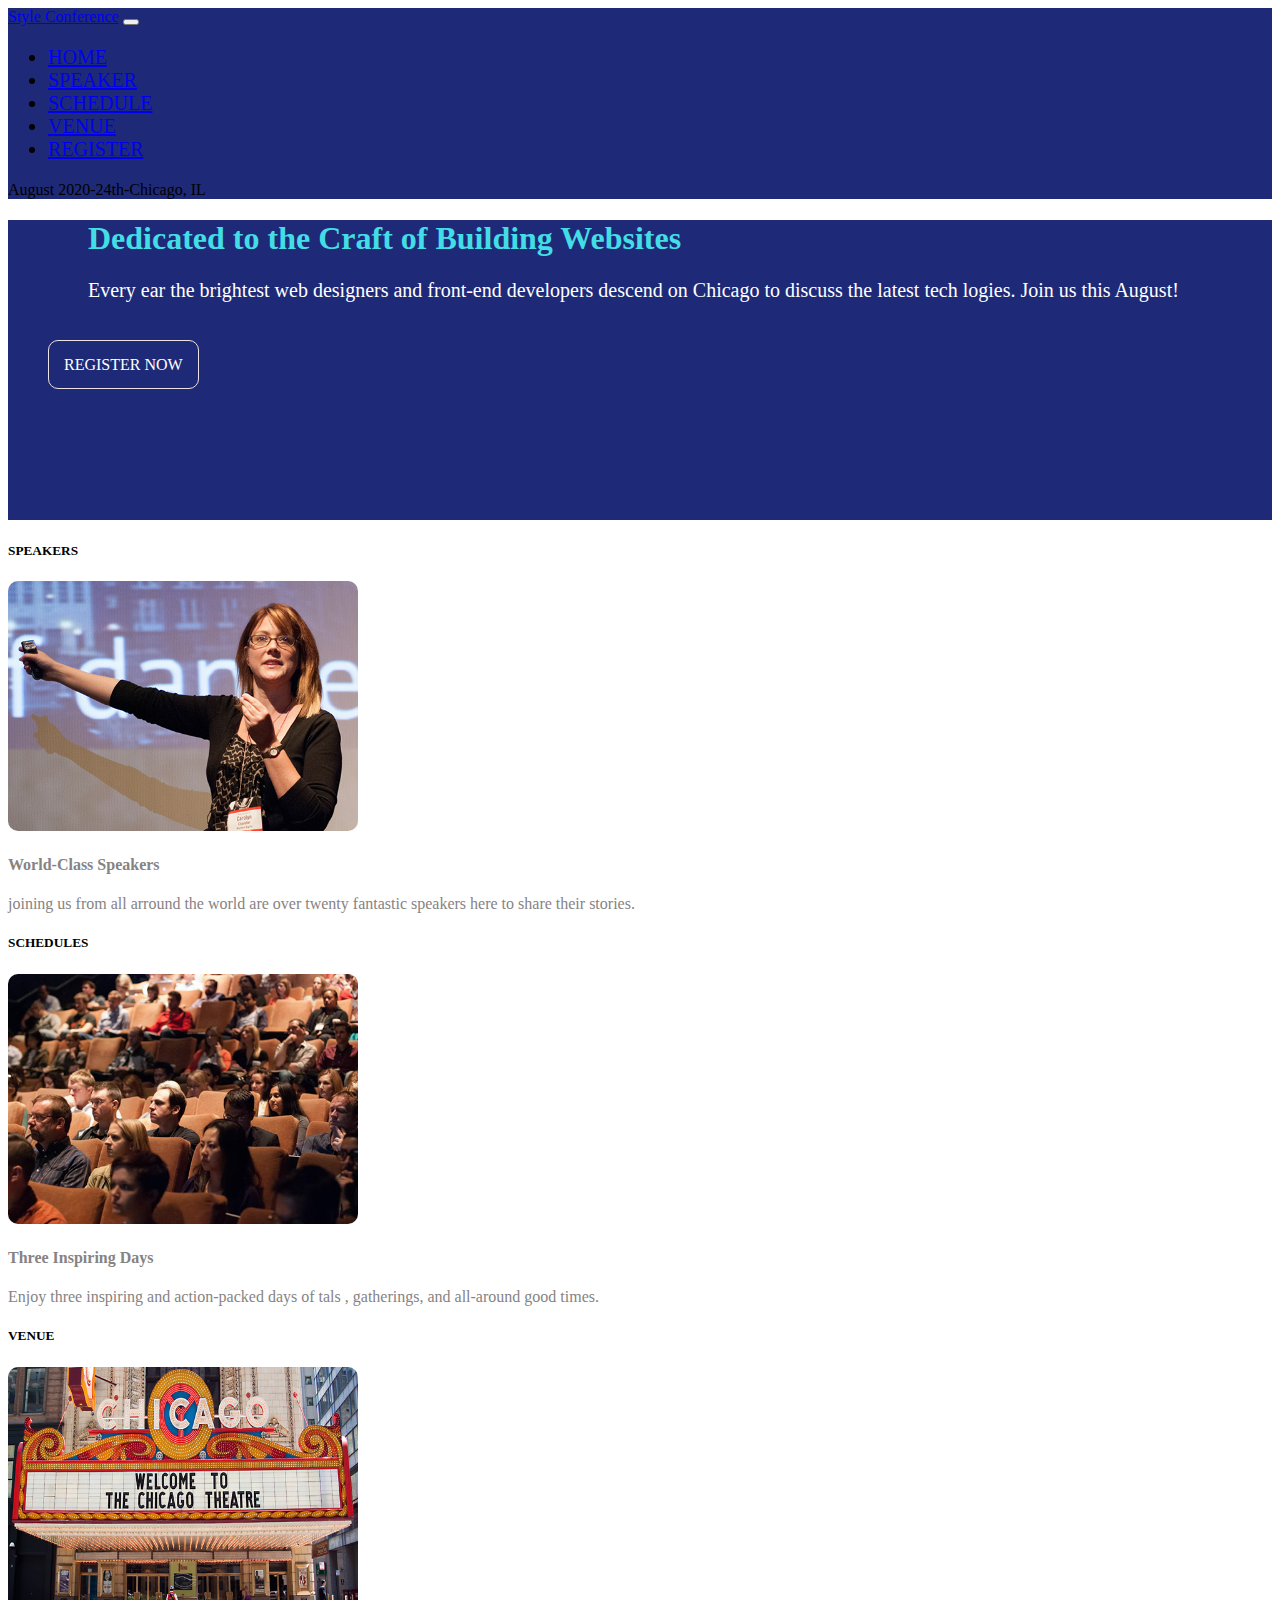
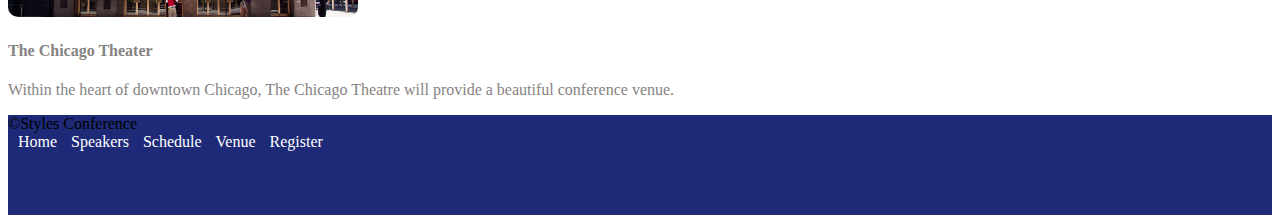
<file: index.html>
<!doctype html>
<html lang="en">
  <head>
    <!-- Required meta tags -->
    <meta charset="utf-8">
    <meta name="viewport" content="width=device-width, initial-scale=1">

    <!-- Bootstrap CSS -->
    <link href="https://cdn.jsdelivr.net/npm/bootstrap@5.1.0/dist/css/bootstrap.min.css" rel="stylesheet" integrity="sha384-KyZXEAg3QhqLMpG8r+8fhAXLRk2vvoC2f3B09zVXn8CA5QIVfZOJ3BCsw2P0p/We" crossorigin="anonymous">
    <link rel="stylesheet" href="./style.css">
    
    <title>Style Conference</title>
  </head>
  <body>
    <div class="menu-bar  ">
      <div class="container">
          <div  class="row">
              <div class="col-12">
                  <nav class="navbar navbar-expand-lg navbar-dark  ">
                      <div class="container-fluid">
                        <a class="navbar-brand" href="#">Style Conference</a>
                        <button class="navbar-toggler" type="button" data-bs-toggle="collapse" data-bs-target="#navbarText" aria-controls="navbarText" aria-expanded="false" aria-label="Toggle navigation">
                          <span class="navbar-toggler-icon"></span>
                        </button>
                        <div class="collapse navbar-collapse" id="navbarText">
                          <ul class="navbar-nav  ms-auto">
                            <li class="nav-item">
                              <a class="nav-link " aria-current="page" href="./index.html">Home</a>
                            </li>
                            <li class="nav-item">
                              <a class="nav-link" href="./speaker1.html">Speaker</a>
                            </li>
                            <li class="nav-item">
                              <a class="nav-link" href="./schedule.html">Schedule</a>
                            </li>
                            <li class="nav-item">
                              <a class="nav-link" href="./venue.html">Venue</a>
                            </li>
                            <li class="nav-item">
                              <a class="nav-link" href="./register.html">Register</a>
                            </li>
                          </ul>
                          <span class="navbar-text text-primary">
                              August 2020-24th-Chicago, IL
                          </span>
                        </div>
                      </div>
                    </nav>
              </div>
          </div>
      </div>
  </div>
  <div class="register ">
    <div class="container">
      <div class="row py-5">
        <div class="col-12">
          <figure class="text-center">
            <blockquote class="blockquote">
              <h1>Dedicated to the Craft of Building Websites</h1>
              <p>Every ear the brightest web designers and front-end developers descend on
                Chicago to discuss the latest tech logies. Join us this August!
              </p><br>
            </blockquote>
            <a href="./register.html">REGISTER NOW</a>
          </figure>
        </div>
      </div>
    </div>
  </div>

<div class="main">
  <div class="container my-5">
    <div class="row">
      <div class="col-sm-12 col-md-4">
      <h5>SPEAKERS</h5>
      <img src="/images/speakers.jpg" alt="">
      <h4 class="py-4">World-Class Speakers</h4>
      <p>joining us from all arround the world are over twenty fantastic speakers here to share their stories.</p>
      </div>
      <div class="col-sm-12 col-md-4">
        <h5>SCHEDULES</h5>
      <img src="/images/schedule.jpg" alt="">
      <h4 class="py-4">Three Inspiring Days</h4>
     <p> Enjoy three inspiring and action-packed days of tals , gatherings, and all-around good times.</p>
      </div>
      <div class="col-sm-12 col-md-4">
        <h5>VENUE</h5>
      <img src="/images/venue.jpg" alt="">
      <h4 class="py-4">The Chicago Theater</h4>
   <p>Within the heart of downtown Chicago, The Chicago Theatre will provide a beautiful conference venue.</p>
      </div>
    </div>
  </div>
</div>
<!-- menu -->
<div class="footer ">
  <div class="container">
    <div class="row ">
      <div class="col-12 d-flex justify-content-between py-4 text-primary">
  <div>&copy;Styles Conference</div>
  <div ><a href="index.html">Home</a>
  <a href="speaker1.html">Speakers</a>
  <a href="./schedule.html">Schedule</a>
  <a href="./venue.html">Venue</a>
  <a href="./register.html">Register</a>
</div>
      </div>
    </div>
  </div>
</div>

    
    <script src="https://cdn.jsdelivr.net/npm/bootstrap@5.1.0/dist/js/bootstrap.bundle.min.js" integrity="sha384-U1DAWAznBHeqEIlVSCgzq+c9gqGAJn5c/t99JyeKa9xxaYpSvHU5awsuZVVFIhvj" crossorigin="anonymous"></script>

    
    <script src="https://cdn.jsdelivr.net/npm/@popperjs/core@2.9.3/dist/umd/popper.min.js" integrity="sha384-eMNCOe7tC1doHpGoWe/6oMVemdAVTMs2xqW4mwXrXsW0L84Iytr2wi5v2QjrP/xp" crossorigin="anonymous"></script>
    <script src="https://cdn.jsdelivr.net/npm/bootstrap@5.1.0/dist/js/bootstrap.min.js" integrity="sha384-cn7l7gDp0eyniUwwAZgrzD06kc/tftFf19TOAs2zVinnD/C7E91j9yyk5//jjpt/" crossorigin="anonymous"></script>
    
  </body>
</html>
</file>
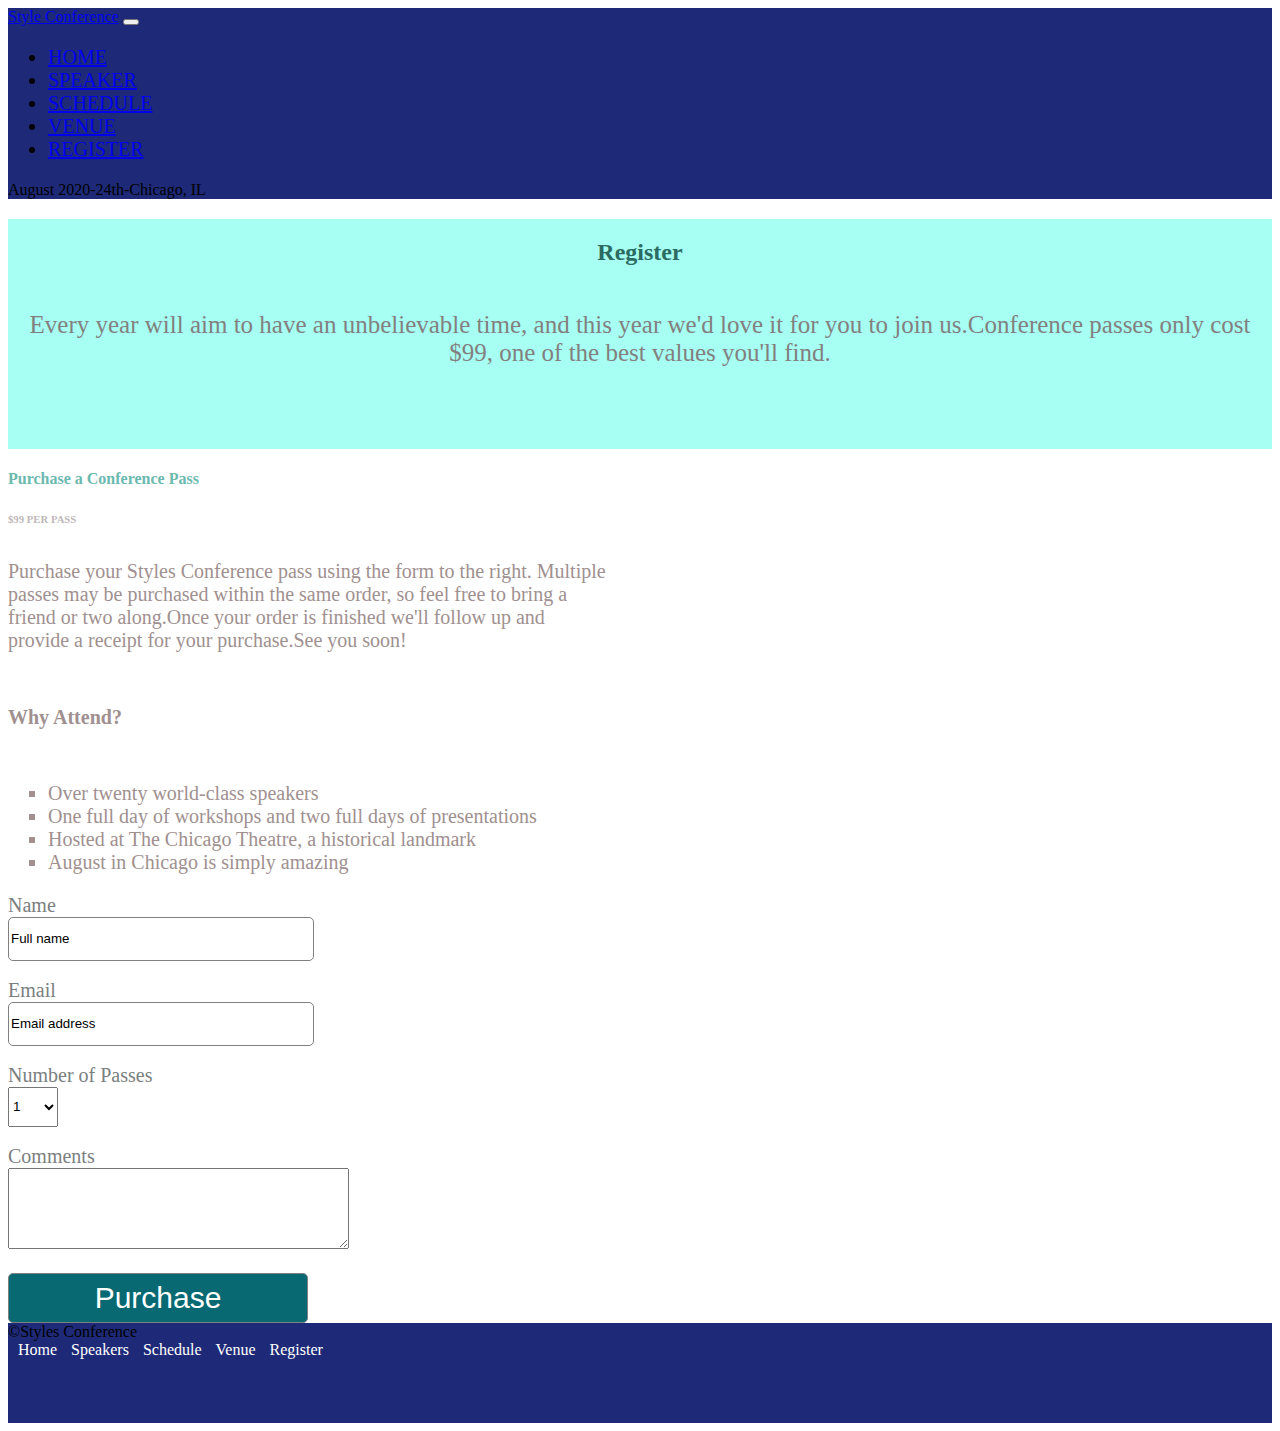
<file: register.html>
<!doctype html>
<html lang="en">
  <head>
    <!-- Required meta tags -->
    <meta charset="utf-8">
    <meta name="viewport" content="width=device-width, initial-scale=1">

    <!-- Bootstrap CSS -->
    <link href="https://cdn.jsdelivr.net/npm/bootstrap@5.1.1/dist/css/bootstrap.min.css" rel="stylesheet" integrity="sha384-F3w7mX95PdgyTmZZMECAngseQB83DfGTowi0iMjiWaeVhAn4FJkqJByhZMI3AhiU" crossorigin="anonymous">
     <link rel="stylesheet" href="./register.css">
    <title>Register</title>
  </head>
  <body>
    <div class="menu-bar  ">
        <div class="container">
            <div  class="row">
                <div class="col-12">
                    <nav class="navbar navbar-expand-lg navbar-dark  ">
                        <div class="container-fluid">
                          <a class="navbar-brand" href="#">Style Conference</a>
                          <button class="navbar-toggler" type="button" data-bs-toggle="collapse" data-bs-target="#navbarText" aria-controls="navbarText" aria-expanded="false" aria-label="Toggle navigation">
                            <span class="navbar-toggler-icon"></span>
                          </button>
                          <div class="collapse navbar-collapse" id="navbarText">
                            <ul class="navbar-nav  ms-auto">
                              <li class="nav-item">
                                <a class="nav-link " aria-current="page" href="./index.html">Home</a>
                              </li>
                              <li class="nav-item">
                                <a class="nav-link" href="./speaker1.html">Speaker</a>
                              </li>
                              <li class="nav-item">
                                <a class="nav-link" href="./schedule.html">Schedule</a>
                              </li>
                              <li class="nav-item">
                                <a class="nav-link" href="./venue.html">Venue</a>
                              </li>
                              <li class="nav-item">
                                <a class="nav-link" href="./register.html">Register</a>
                              </li>
                            </ul>
                            <span class="navbar-text text-primary">
                                August 2020-24th-Chicago, IL
                            </span>
                          </div>
                        </div>
                      </nav>
                </div>
            </div>
        </div>
    </div>
    <!-- style-conference -->
    <div class="register">
        <div class="container">
    <div class="row">
        <div class="col-12">
         <h2 class="register-text">Register</h2>
         <p class="sp-pra">Every year will aim to have an unbelievable time, and this year we'd love it for you to join us.Conference passes only cost $99, one of the best values you'll find.</p>
        </div>
    </div>
</div>
</div>
    <!-- speaker-text -->
    <div class="register-form py-5">
        <div class="container">
            <div class="row">
                <div class=" col-sm-12 col-md-7 purchase">
                <h4>Purchase a Conference Pass</h4> 
                <h6>$99 PER PASS</h6>  
                <P>Purchase your Styles Conference pass using the form to the right. Multiple passes may be purchased within the same order, so feel free to bring a friend or two 
                  along.Once your order is finished we'll follow up and provide a receipt for your purchase.See you soon!   
                </P> 
                <h5>Why Attend?</h5>
                <ul>
                    <li>Over twenty world-class speakers</li>
                    <li>One full day of workshops and two full days of presentations</li>
                    <li>Hosted at The Chicago Theatre, a historical landmark</li>
                    <li>August in Chicago is simply amazing</li>
                </ul>
                </div>
                <div class="col-sm-12 col-md-5">
                  <form action="">
                      <label for="name">Name</label><br>
                      <input type="text" id="name" value="Full name" required><br><br>
                      <label for="email">Email</label><br>
                      <input type="email" id="email" value="Email address" required><br><br>
                      <label for="">Number of Passes</label><br>
                      <select >
                      <option value="1">1</option>
                      <option value="2">2</option>
                      <option value="3">3</option>
                      <option value="4">4</option>
                      <option value="5">5</option>
                    </select><br><br>
                      <label for="comment">Comments</label><br>
                      <textarea name="" id="comment" cols="40" rows="5"></textarea>

                  </form>  
                  <button class="purchase-text">Purchase</button>
                  
                </div>
            </div>
        </div>
    </div>
    <div class="footer ">
        <div class="container">
          <div class="row ">
            <div class="col-12 d-flex justify-content-between py-4 text-primary">
        <div>&copy;Styles Conference</div>
        <div ><a href="./index.html">Home</a>
        <a href="./speaker1.html">Speakers</a>
        <a href="./schedule.html">Schedule</a>
        <a href="./venue.html">Venue</a>
        <a href="./register.html">Register</a>
      </div>
            </div>
          </div>
        </div>
      </div>

    <!-- Optional JavaScript; choose one of the two! -->

    <!-- Option 1: Bootstrap Bundle with Popper -->
    <script src="https://cdn.jsdelivr.net/npm/bootstrap@5.1.1/dist/js/bootstrap.bundle.min.js" integrity="sha384-/bQdsTh/da6pkI1MST/rWKFNjaCP5gBSY4sEBT38Q/9RBh9AH40zEOg7Hlq2THRZ" crossorigin="anonymous"></script>

    <!-- Option 2: Separate Popper and Bootstrap JS -->
    <!--
    <script src="https://cdn.jsdelivr.net/npm/@popperjs/core@2.9.3/dist/umd/popper.min.js" integrity="sha384-W8fXfP3gkOKtndU4JGtKDvXbO53Wy8SZCQHczT5FMiiqmQfUpWbYdTil/SxwZgAN" crossorigin="anonymous"></script>
    <script src="https://cdn.jsdelivr.net/npm/bootstrap@5.1.1/dist/js/bootstrap.min.js" integrity="sha384-skAcpIdS7UcVUC05LJ9Dxay8AXcDYfBJqt1CJ85S/CFujBsIzCIv+l9liuYLaMQ/" crossorigin="anonymous"></script>
    -->
  </body>
</html>
</file>
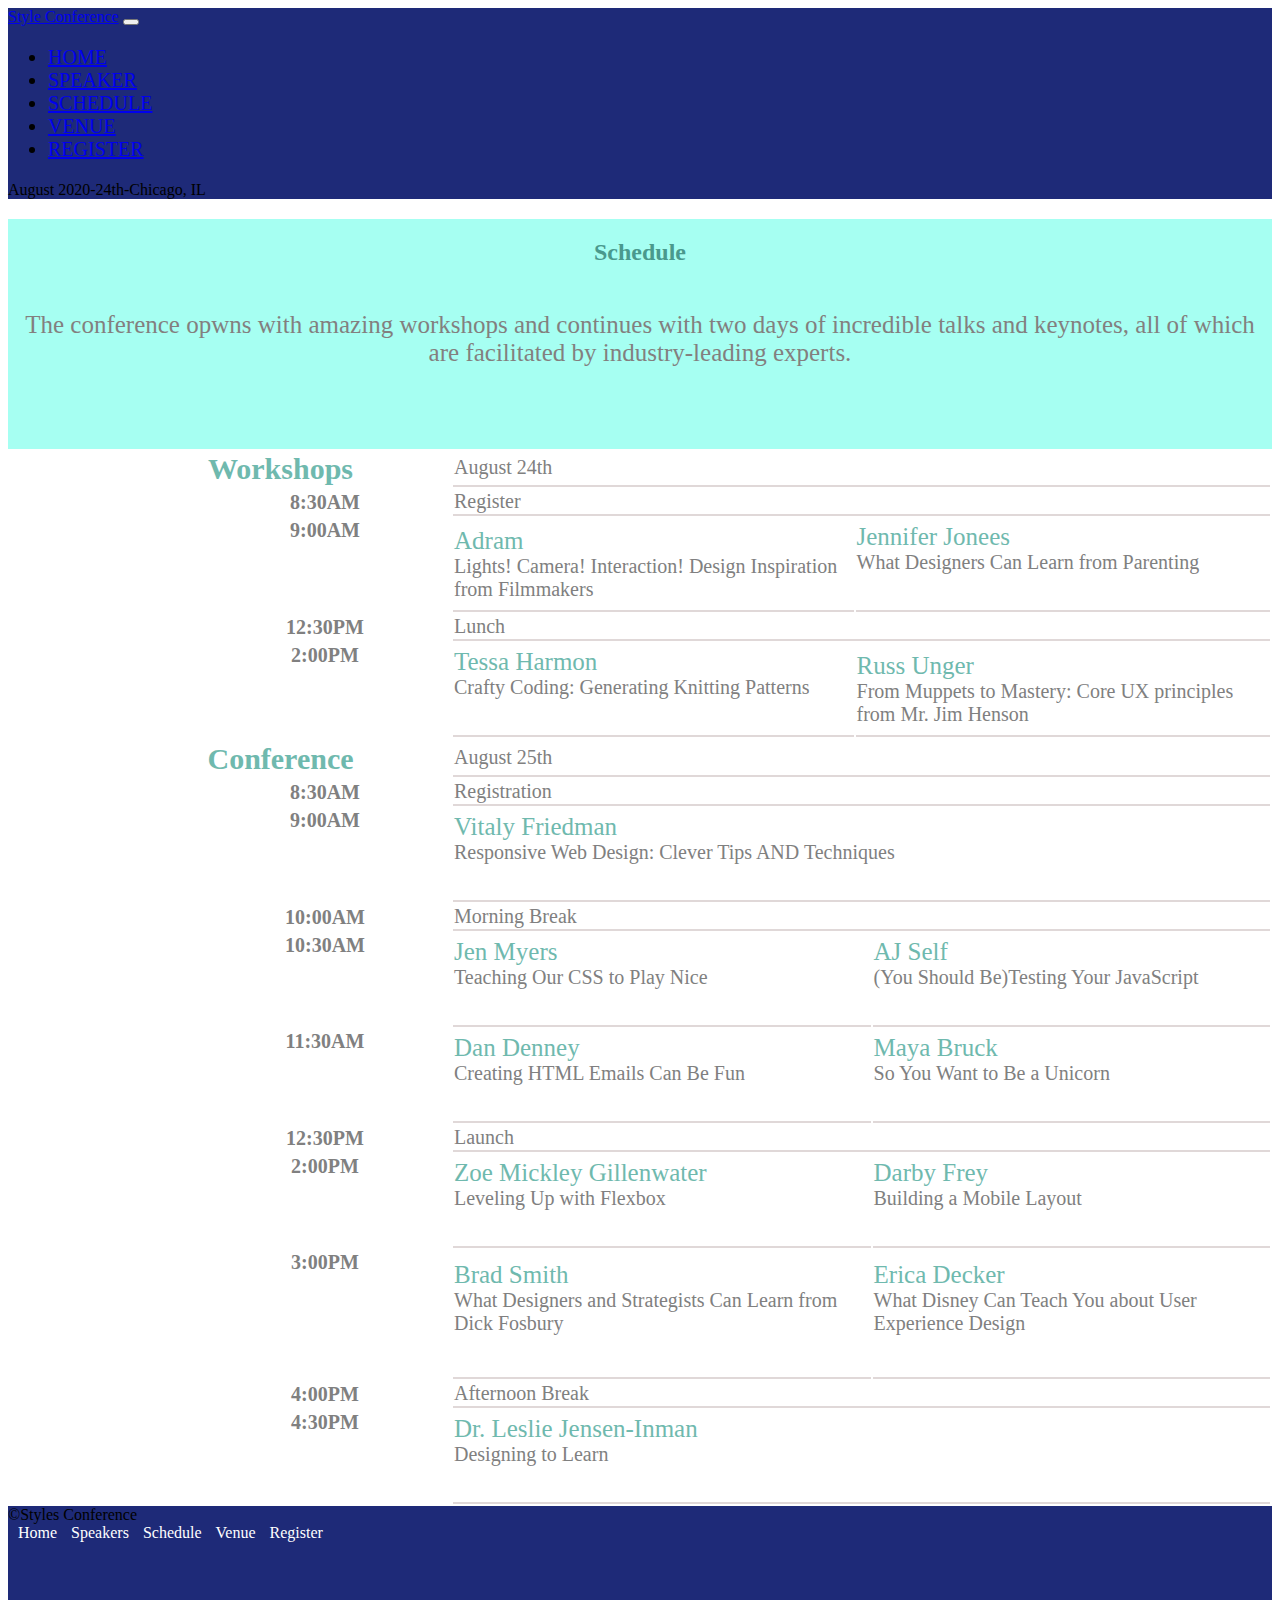
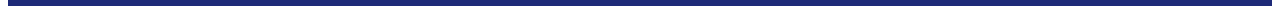
<file: schedule.html>
<!doctype html>
<html lang="en">
  <head>
    <!-- Required meta tags -->
    <meta charset="utf-8">
    <meta name="viewport" content="width=device-width, initial-scale=1">

    <!-- Bootstrap CSS -->
    <link href="https://cdn.jsdelivr.net/npm/bootstrap@5.1.0/dist/css/bootstrap.min.css" rel="stylesheet" integrity="sha384-KyZXEAg3QhqLMpG8r+8fhAXLRk2vvoC2f3B09zVXn8CA5QIVfZOJ3BCsw2P0p/We" crossorigin="anonymous">
    <link rel="stylesheet" href="./schedule.css">
    <title>Schedule</title>
  </head>
  <body>
    <div class="menu-bar  ">
        <div class="container">
            <div id="style-conference" class="row">
                <div class="col-12">
                    <nav class="navbar navbar-expand-lg navbar-dark  ">
                        <div class="container-fluid">
                          <a class="navbar-brand" href="#">Style Conference</a>
                          <button class="navbar-toggler" type="button" data-bs-toggle="collapse" data-bs-target="#navbarText" aria-controls="navbarText" aria-expanded="false" aria-label="Toggle navigation">
                            <span class="navbar-toggler-icon"></span>
                          </button>
                          <div class="collapse navbar-collapse" id="navbarText">
                            <ul class="navbar-nav  ms-auto">
                              <li class="nav-item">
                                <a class="nav-link " aria-current="page" href="./index.html">Home</a>
                              </li>
                              <li class="nav-item">
                                <a class="nav-link" href="./speaker1.html">Speaker</a>
                              </li>
                              <li class="nav-item">
                                <a class="nav-link" href="./schedule.html">Schedule</a>
                              </li>
                              <li class="nav-item">
                                <a class="nav-link" href="./venue.html">Venue</a>
                              </li>
                              <li class="nav-item">
                                <a class="nav-link" href="./register.html">Register</a>
                              </li>
                            </ul>
                            <span class="navbar-text text-primary">
                                August 2020-24th-Chicago, IL
                            </span>
                          </div>
                        </div>
                      </nav>
                </div>
            </div>
        </div>
    </div>
            <!-- style-conference -->
            <div class="schedule">
                <div class="container">
            <div class="row">
                <div class="col-12">
                 <h2 class="schedule-text">Schedule</h2>
                 <p class="sp-pra">The conference opwns with amazing workshops and continues with two days of incredible talks and keynotes, all of which are facilitated by industry-leading experts. </p>
                </div>
            </div>
        </div>
    </div>
    <!-- speaker -->
    <div class="workshop py-5">
        <div class="container">
            <div class="row">
                <div class="col-12 table-width ">
                    <table class="table table-borderless">
                        <thead>
                            <tr>
                                <th>Workshops</th>
                                <td class="schedule-offset " colspan="2">August 24th  </td>
                            </tr>
                            <tr>
                                <th id="am">8:30AM</th>
                                <td class="schedule-offset " colspan="2">Register  </td>
                            </tr>
                            <tr>
                                <th id="am1">9:00AM</th>
                                <td><span>Adram</span><br>Lights! Camera! Interaction! Design Inspiration from Filmmakers</td>
                                    <td ><div class="jennifer"><span>Jennifer Jonees</span> <br>What Designers Can Learn from Parenting</div></td>  
                                 </tr>
                                 <tr class="work-row">
                                    <th id="am">12:30PM</th>
                                    <td class="schedule-offset " colspan="2">Lunch </td>
                                </tr>
                                <tr>
                                    <th id="am1">2:00PM</th>
                                    <td><div><span>Tessa Harmon</span><br>Crafty Coding: Generating Knitting Patterns</div></td>
                                        <td><span>Russ Unger</span> <br>From Muppets to Mastery: Core UX principles from Mr. Jim Henson</td>  
                                     </tr>
                        </thead>
                    </table>
                    <table class="table table-borderless py-5">
                        <thead>
                            <tr>
                                <th>Conference</th>
                                <td class="schedule-offset " colspan="2">August 25th  </td>
                            </tr>
                            <tr>
                                <th id="am">8:30AM</th>
                                <td class="schedule-offset " colspan="2">Registration  </td>
                            </tr>
                            <tr>
                                <th id="am1">9:00AM</th>
                                <td colspan="2"><div><span>Vitaly Friedman</span><br>Responsive Web Design: Clever Tips AND Techniques</div></td>
                                    
                                 </tr>
                                 <tr class="work-row">
                                    <th id="am">10:00AM</th>
                                    <td class="schedule-offset " colspan="2">Morning Break </td>
                                </tr>
                                <tr>
                                    <th id="am1">10:30AM</th>
                                    <td><div ><span>Jen Myers</span><br>Teaching Our CSS to Play Nice</div></td>
                                        <td ><div class="shay"><span>AJ Self</span> <br>(You Should Be)Testing Your JavaScript</div></td>  
                                     </tr>
                                     <tr>
                                        <th id="am1">11:30AM</th>
                                        <td><div><span>Dan Denney</span><br>Creating HTML Emails Can Be Fun</div></td>
                                            <td><div><span>Maya Bruck</span> <br>So You Want to Be a Unicorn</div></td>  
                                         </tr>  
                                         <tr>
                                            <th id="am">12:30PM</th>
                                            <td class="schedule-offset " colspan="2">Launch  </td>
                                        </tr> 
                                        <tr>
                                            <th id="am1">2:00PM</th>
                                            <td><div><span>Zoe Mickley Gillenwater</span><br>Leveling Up with Flexbox</div></td>
                                                <td><div><span>Darby Frey</span> <br>Building a Mobile Layout</div></td>  
                                             </tr> 
                                             <tr>
                                                <th id="am1"><div class="pm">3:00PM</div></th>
                                                <td><div><span>Brad Smith</span><br>What Designers and Strategists Can Learn from Dick Fosbury</div></td>
                                                    <td><div><span>Erica Decker</span> <br>What Disney Can Teach You about User Experience Design</div></td>  
                                                 </tr> 
                                                 <tr>
                                                    <th id="am">4:00PM</th>
                                                    <td class="schedule-offset " colspan="2">Afternoon Break </td>
                                                </tr>  
                                                <tr >
                                                    <th id="am1">4:30PM</th>
                                                    <td colspan="2"><div><span>Dr. Leslie Jensen-Inman</span><br>Designing to Learn</div></td>
                                                        
                                                     </tr>   
                                
                        </thead>
                    </table>
                </div>
            </div>
        </div>
    </div>
    <!-- workshop -->
    <div class="footer">
        <div class="container">
            <div class="row">
                <div class="col-12 d-flex justify-content-between py-4 text-primary">
                    <div>&copy;Styles Conference</div>
                    <div ><a href="./index.html">Home</a>
                    <a href="./speaker1.html">Speakers</a>
                    <a href="./schedule.html">Schedule</a>
                    <a href="./venue.html">Venue</a>
                    <a href="./register.html">Register</a>
                  </div>
                        </div>
            </div>
        </div>
    </div>

    <!-- Optional JavaScript; choose one of the two! -->

    <!-- Option 1: Bootstrap Bundle with Popper -->
    <script src="https://cdn.jsdelivr.net/npm/bootstrap@5.1.0/dist/js/bootstrap.bundle.min.js" integrity="sha384-U1DAWAznBHeqEIlVSCgzq+c9gqGAJn5c/t99JyeKa9xxaYpSvHU5awsuZVVFIhvj" crossorigin="anonymous"></script>

    <!-- Option 2: Separate Popper and Bootstrap JS -->
    <!--
    <script src="https://cdn.jsdelivr.net/npm/@popperjs/core@2.9.3/dist/umd/popper.min.js" integrity="sha384-eMNCOe7tC1doHpGoWe/6oMVemdAVTMs2xqW4mwXrXsW0L84Iytr2wi5v2QjrP/xp" crossorigin="anonymous"></script>
    <script src="https://cdn.jsdelivr.net/npm/bootstrap@5.1.0/dist/js/bootstrap.min.js" integrity="sha384-cn7l7gDp0eyniUwwAZgrzD06kc/tftFf19TOAs2zVinnD/C7E91j9yyk5//jjpt/" crossorigin="anonymous"></script>
    -->
  </body>
</html>
</file>
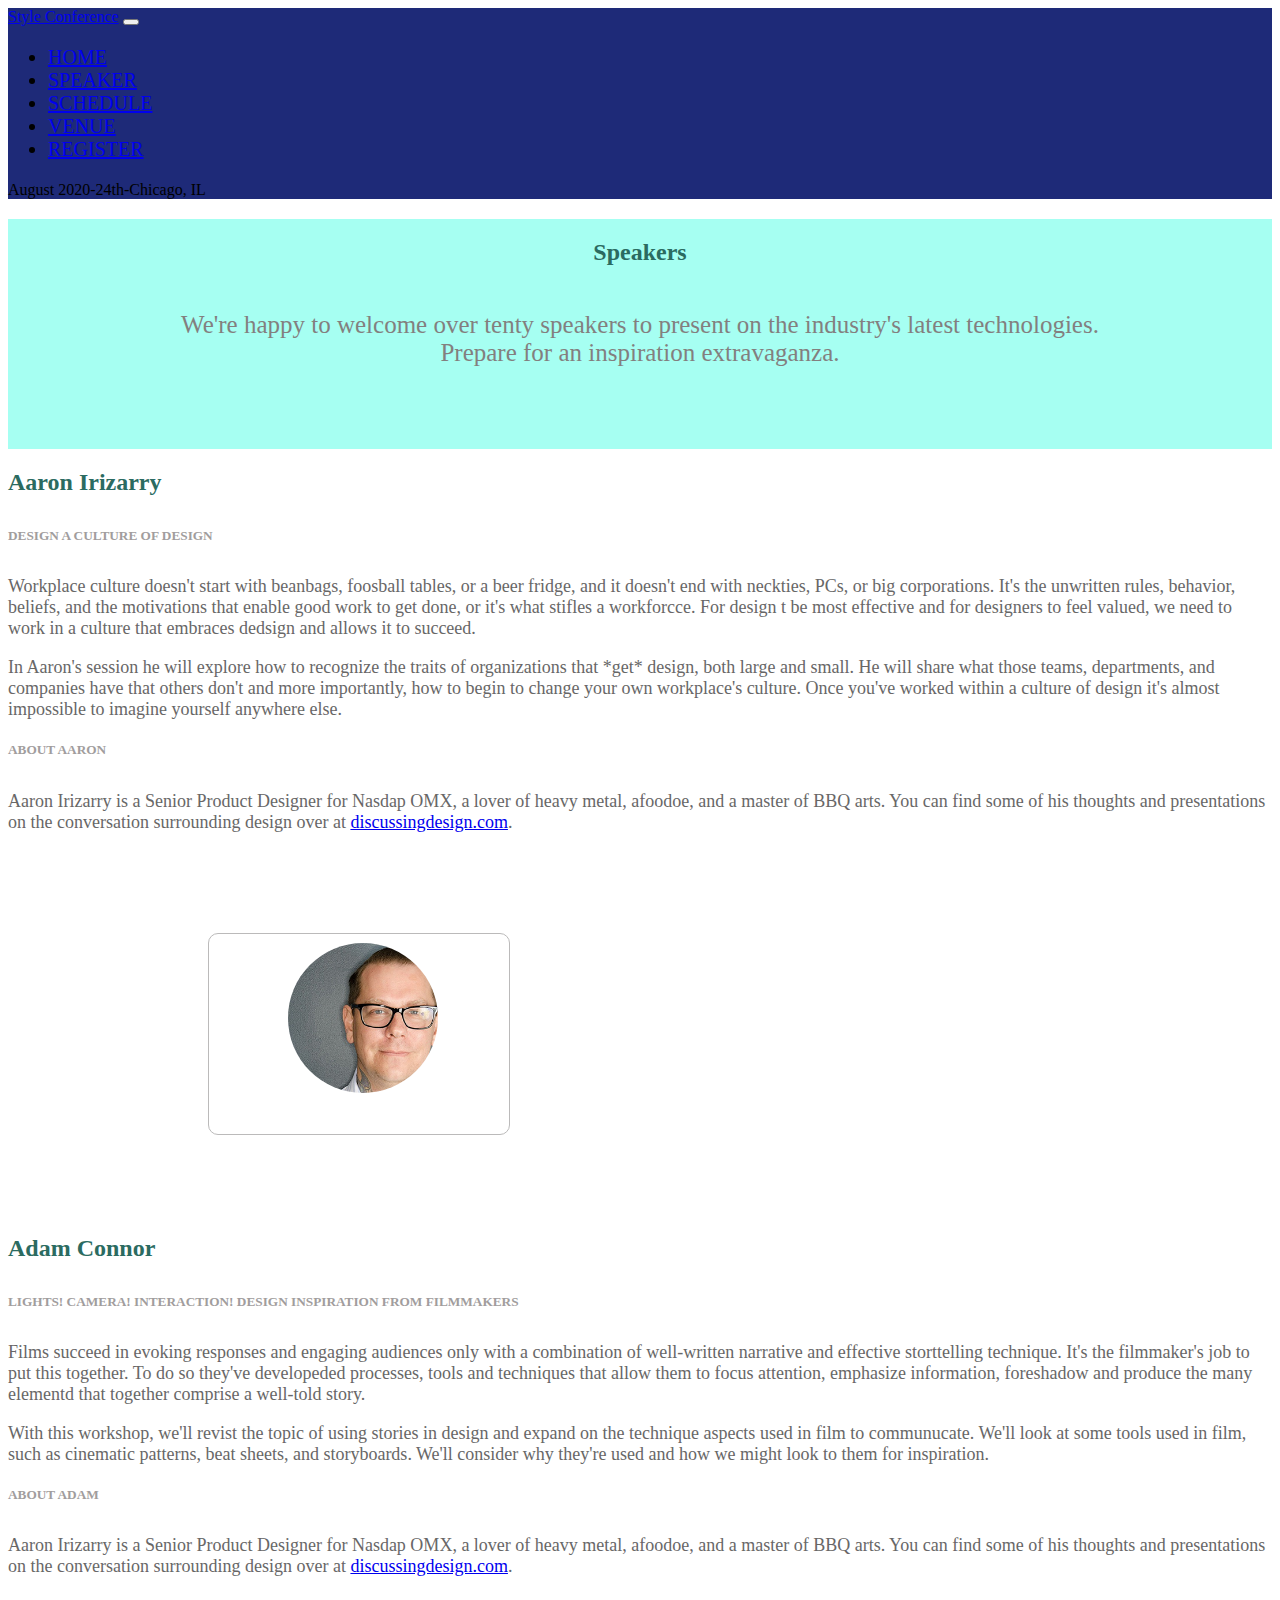
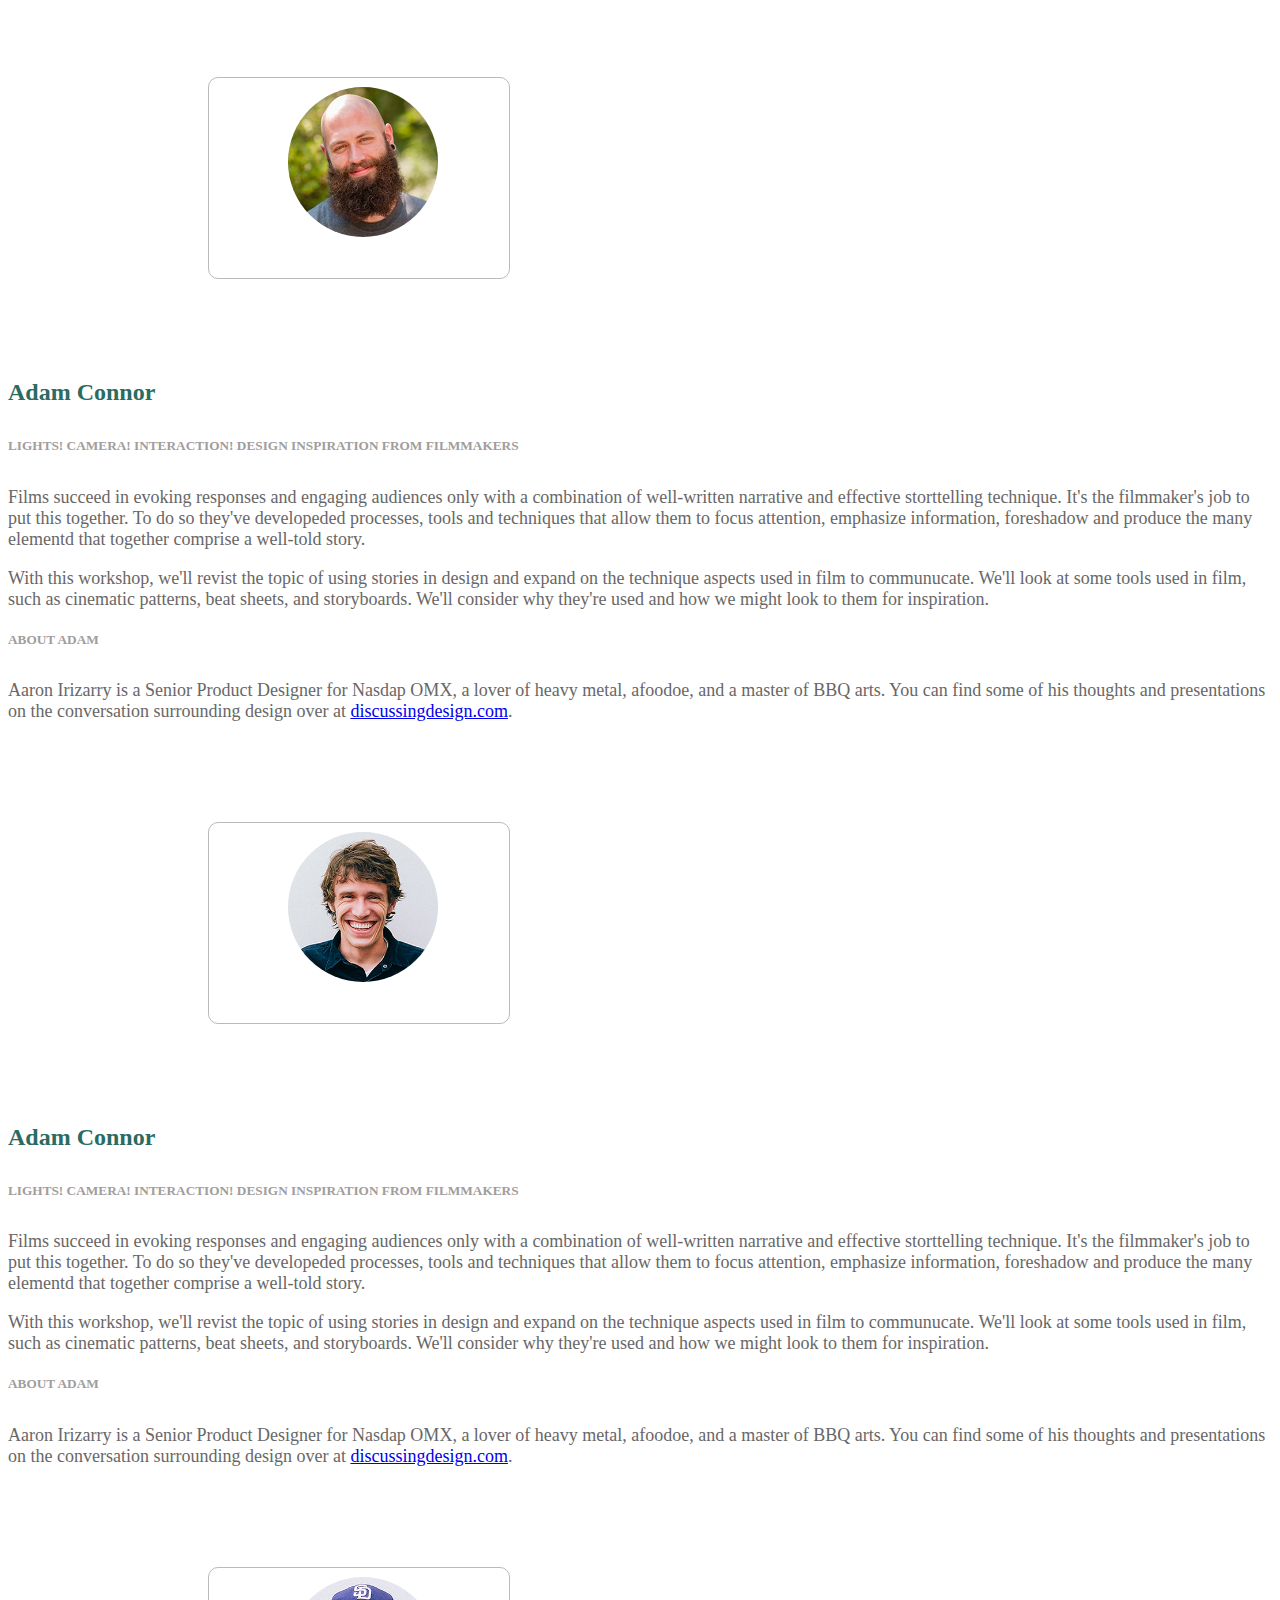
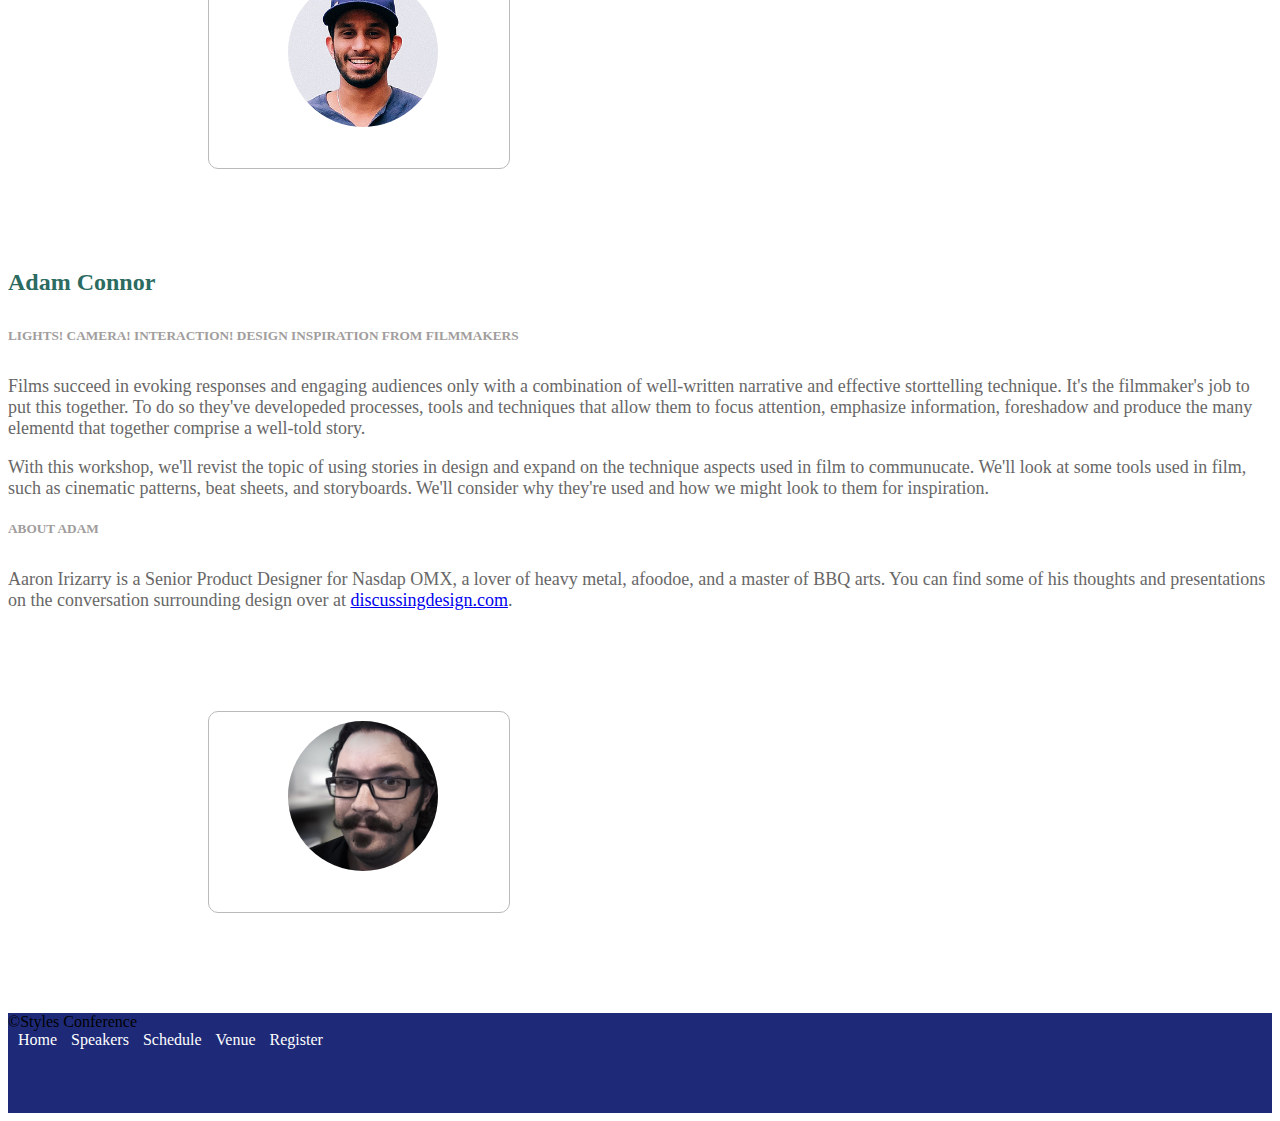
<file: speaker1.html>
<!doctype html>
<html lang="en">
  <head>
    <!-- Required meta tags -->
    <meta charset="utf-8">
    <meta name="viewport" content="width=device-width, initial-scale=1">

    <!-- Bootstrap CSS -->
    <link href="https://cdn.jsdelivr.net/npm/bootstrap@5.1.0/dist/css/bootstrap.min.css" rel="stylesheet" integrity="sha384-KyZXEAg3QhqLMpG8r+8fhAXLRk2vvoC2f3B09zVXn8CA5QIVfZOJ3BCsw2P0p/We" crossorigin="anonymous">
     <link rel="stylesheet" href="speaker1.css">
    <title>Hello, world!</title>
  </head>
  <body>
    <div class="menu-bar text-white ">
        <div class="container">
            <div id="style-conference" class="row">
                <div class="col-12">
                  <nav class="navbar navbar-expand-lg navbar-dark  ">
                    <div class="container-fluid">
                      <a class="navbar-brand" href="#">Style Conference</a>
                      <button class="navbar-toggler" type="button" data-bs-toggle="collapse" data-bs-target="#navbarText" aria-controls="navbarText" aria-expanded="false" aria-label="Toggle navigation">
                        <span class="navbar-toggler-icon"></span>
                      </button>
                      <div class="collapse navbar-collapse" id="navbarText">
                        <ul class="navbar-nav  ms-auto">
                          <li class="nav-item">
                            <a class="nav-link " aria-current="page" href="./index.html">Home</a>
                          </li>
                          <li class="nav-item">
                            <a class="nav-link" href="./speaker1.html">Speaker</a>
                          </li>
                          <li class="nav-item">
                            <a class="nav-link" href="./schedule.html">Schedule</a>
                          </li>
                          <li class="nav-item">
                            <a class="nav-link" href="./venue.html">Venue</a>
                          </li>
                          <li class="nav-item">
                            <a class="nav-link" href="./register.html">Register</a>
                          </li>
                        </ul>
                        <span class="navbar-text text-primary">
                            August 2020-24th-Chicago, IL
                        </span>
                      </div>
                    </div>
                  </nav>
                </div>
            </div>
        </div>
    </div>
            <!-- style-conference -->
            <div class="speaker">
                <div class="container">
            <div class="row">
                <div class="col-12">
                 <h2 class="speaker-text">Speakers</h2>
                 <p class="sp-pra">We're happy to welcome over tenty speakers to present on the industry's latest technologies.<br>Prepare for an inspiration extravaganza. </p>
                </div>
            </div>
        </div>
    </div>
            <!-- speaker-text -->
            <div class="speaker-middle py-5">
                <div class="container">
                    <div class="row">
                        <div class=" col-sm-12 col-md-6">
                        <h2>Aaron Irizarry</h2>
                        <h5>DESIGN A CULTURE OF DESIGN</h5>
                        <p>Workplace culture doesn't start with beanbags, foosball tables, or a beer fridge, and it doesn't end with 
                            neckties, PCs, or big corporations. It's the unwritten rules, behavior, beliefs, and the motivations that
                             enable good work to get done, or it's what stifles a workforcce. For design t be most effective and for
                              designers to feel valued, we need to work in a culture that embraces dedsign and allows it to succeed.</p>
                          <p>In Aaron's session he will explore how to recognize the traits of organizations that *get* design, both large
                               and small. He will share what those teams, departments, and companies have that others don't and more 
                               importantly, how to begin to change your own workplace's culture. Once you've worked within a culture of
                                design it's almost impossible to imagine yourself anywhere else.</p> 
                                <h5>ABOUT AARON</h5>  
                                <p>Aaron Irizarry is a Senior Product Designer for Nasdap OMX, a lover of heavy metal, afoodoe, and a master of BBQ arts.
                                     You can find some of his thoughts and presentations on the conversation surrounding design over at <a href="#">discussingdesign.com</a>. </p> 
                        </div>
                        <div  class="col-sm-12 col-md-6 picture-position">
                            <div class="img-border">
                            <img src="/images/speaker1.jpg" alt="">
                            <h6>@aaroni<br>
                            thisisaaronslife.com</h6>
                        </div>
                        </div>

                    </div>
                  
                
                    <div class="row py-5">
                      <div class="col-sm-12 col-md-6">
                      <h2>Adam Connor</h2>
                      <h5>LIGHTS! CAMERA! INTERACTION! DESIGN INSPIRATION FROM FILMMAKERS</h5>
                      <p>Films succeed in evoking responses and engaging audiences only with a combination of well-written narrative and 
                        effective storttelling technique. It's the filmmaker's job to put this together. To do so they've developeded processes,
                         tools and techniques that allow them to focus attention, emphasize information, foreshadow and produce the many elementd 
                         that together comprise a well-told story.</p>
                        <p>With this workshop, we'll revist the topic of using stories in design and expand on the technique aspects used in film to communucate. We'll look at some tools used in film, such as cinematic patterns, beat sheets, and storyboards. We'll consider why they're used and how we might look to them for inspiration.
                              </p> 
                              <h5>ABOUT ADAM</h5>  
                              <p>Aaron Irizarry is a Senior Product Designer for Nasdap OMX, a lover of heavy metal, afoodoe, and a master of BBQ arts.
                                   You can find some of his thoughts and presentations on the conversation surrounding design over at <a href="#">discussingdesign.com</a>. </p> 
                      </div>
                      <div  class="col-sm-12 col-md-6 picture-position">
                        <div class="img-border">
                        <img  src="/images/speaker2.jpg" alt="">
                        <h6>@aaroni<br>
                        thisisaaronslife.com</h6>
                    </div>
                    </div>
                   </div>
                   <div class="row py-5">
                    <div class="col-sm-12 col-md-6">
                    <h2>Adam Connor</h2>
                    <h5>LIGHTS! CAMERA! INTERACTION! DESIGN INSPIRATION FROM FILMMAKERS</h5>
                    <p>Films succeed in evoking responses and engaging audiences only with a combination of well-written narrative and 
                      effective storttelling technique. It's the filmmaker's job to put this together. To do so they've developeded processes,
                       tools and techniques that allow them to focus attention, emphasize information, foreshadow and produce the many elementd 
                       that together comprise a well-told story.</p>
                      <p>With this workshop, we'll revist the topic of using stories in design and expand on the technique aspects used in film to communucate. We'll look at some tools used in film, such as cinematic patterns, beat sheets, and storyboards. We'll consider why they're used and how we might look to them for inspiration.
                            </p> 
                            <h5>ABOUT ADAM</h5>  
                            <p>Aaron Irizarry is a Senior Product Designer for Nasdap OMX, a lover of heavy metal, afoodoe, and a master of BBQ arts.
                                 You can find some of his thoughts and presentations on the conversation surrounding design over at <a href="#">discussingdesign.com</a>. </p> 
                    </div>
                    <div  class="col-sm-12 col-md-6 picture-position">
                      <div class="img-border">
                      <img  src="/images/speaker3.jpg" alt="">
                      <h6>@aaroni<br>
                      thisisaaronslife.com</h6>
                  </div>
                  </div>

                </div>
                <div class="row py-5">
                  <div class="col-sm-12 col-md-6">
                  <h2>Adam Connor</h2>
                  <h5>LIGHTS! CAMERA! INTERACTION! DESIGN INSPIRATION FROM FILMMAKERS</h5>
                  <p>Films succeed in evoking responses and engaging audiences only with a combination of well-written narrative and 
                    effective storttelling technique. It's the filmmaker's job to put this together. To do so they've developeded processes,
                     tools and techniques that allow them to focus attention, emphasize information, foreshadow and produce the many elementd 
                     that together comprise a well-told story.</p>
                    <p>With this workshop, we'll revist the topic of using stories in design and expand on the technique aspects used in film to communucate. We'll look at some tools used in film, such as cinematic patterns, beat sheets, and storyboards. We'll consider why they're used and how we might look to them for inspiration.
                          </p> 
                          <h5>ABOUT ADAM</h5>  
                          <p>Aaron Irizarry is a Senior Product Designer for Nasdap OMX, a lover of heavy metal, afoodoe, and a master of BBQ arts.
                               You can find some of his thoughts and presentations on the conversation surrounding design over at <a href="#">discussingdesign.com</a>. </p> 
                  </div>
                  <div  class="col-sm-12 col-md-6 picture-position">
                    <div class="img-border">
                    <img  src="/images/speaker4.jpg" alt="">
                    <h6>@aaroni<br>
                    thisisaaronslife.com</h6>
                </div>
                </div>
              </div>
              <div class="row py-5">
                <div class="col-sm-12 col-md-6">
                <h2>Adam Connor</h2>
                <h5>LIGHTS! CAMERA! INTERACTION! DESIGN INSPIRATION FROM FILMMAKERS</h5>
                <p>Films succeed in evoking responses and engaging audiences only with a combination of well-written narrative and 
                  effective storttelling technique. It's the filmmaker's job to put this together. To do so they've developeded processes,
                   tools and techniques that allow them to focus attention, emphasize information, foreshadow and produce the many elementd 
                   that together comprise a well-told story.</p>
                  <p>With this workshop, we'll revist the topic of using stories in design and expand on the technique aspects used in film to communucate. We'll look at some tools used in film, such as cinematic patterns, beat sheets, and storyboards. We'll consider why they're used and how we might look to them for inspiration.
                        </p> 
                        <h5>ABOUT ADAM</h5>  
                        <p>Aaron Irizarry is a Senior Product Designer for Nasdap OMX, a lover of heavy metal, afoodoe, and a master of BBQ arts.
                             You can find some of his thoughts and presentations on the conversation surrounding design over at <a href="#">discussingdesign.com</a>. </p> 
                </div>
                <div  class="col-sm-12 col-md-6 picture-position">
                  <div class="img-border">
                  <img  src="/images/speaker5.jpg" alt="">
                  <h6>@aaroni<br>
                  thisisaaronslife.com</h6>
              </div>
              </div>
            </div>

                </div>
              </div>
              <!-- speaker-middle -->
              <div class="footer ">
                <div class="container">
                  <div class="row ">
                    <div class="col-12 d-flex justify-content-between py-4 text-primary">
                <div>&copy;Styles Conference</div>
                <div ><a href="./index.html">Home</a>
                <a href="./speaker1.html">Speakers</a>
                <a href="./schedule.html">Schedule</a>
                <a href="http://">Venue</a>
                <a href="./register.html">Register</a>
              </div>
                    </div>
                  </div>
                </div>
              </div>
                

               

        

    <!-- Optional JavaScript; choose one of the two! -->

    <!-- Option 1: Bootstrap Bundle with Popper -->
    <script src="https://cdn.jsdelivr.net/npm/bootstrap@5.1.0/dist/js/bootstrap.bundle.min.js" integrity="sha384-U1DAWAznBHeqEIlVSCgzq+c9gqGAJn5c/t99JyeKa9xxaYpSvHU5awsuZVVFIhvj" crossorigin="anonymous"></script>

    <!-- Option 2: Separate Popper and Bootstrap JS -->
    <!--
    <script src="https://cdn.jsdelivr.net/npm/@popperjs/core@2.9.3/dist/umd/popper.min.js" integrity="sha384-eMNCOe7tC1doHpGoWe/6oMVemdAVTMs2xqW4mwXrXsW0L84Iytr2wi5v2QjrP/xp" crossorigin="anonymous"></script>
    <script src="https://cdn.jsdelivr.net/npm/bootstrap@5.1.0/dist/js/bootstrap.min.js" integrity="sha384-cn7l7gDp0eyniUwwAZgrzD06kc/tftFf19TOAs2zVinnD/C7E91j9yyk5//jjpt/" crossorigin="anonymous"></script>
    -->
  </body>
</html>
</file>
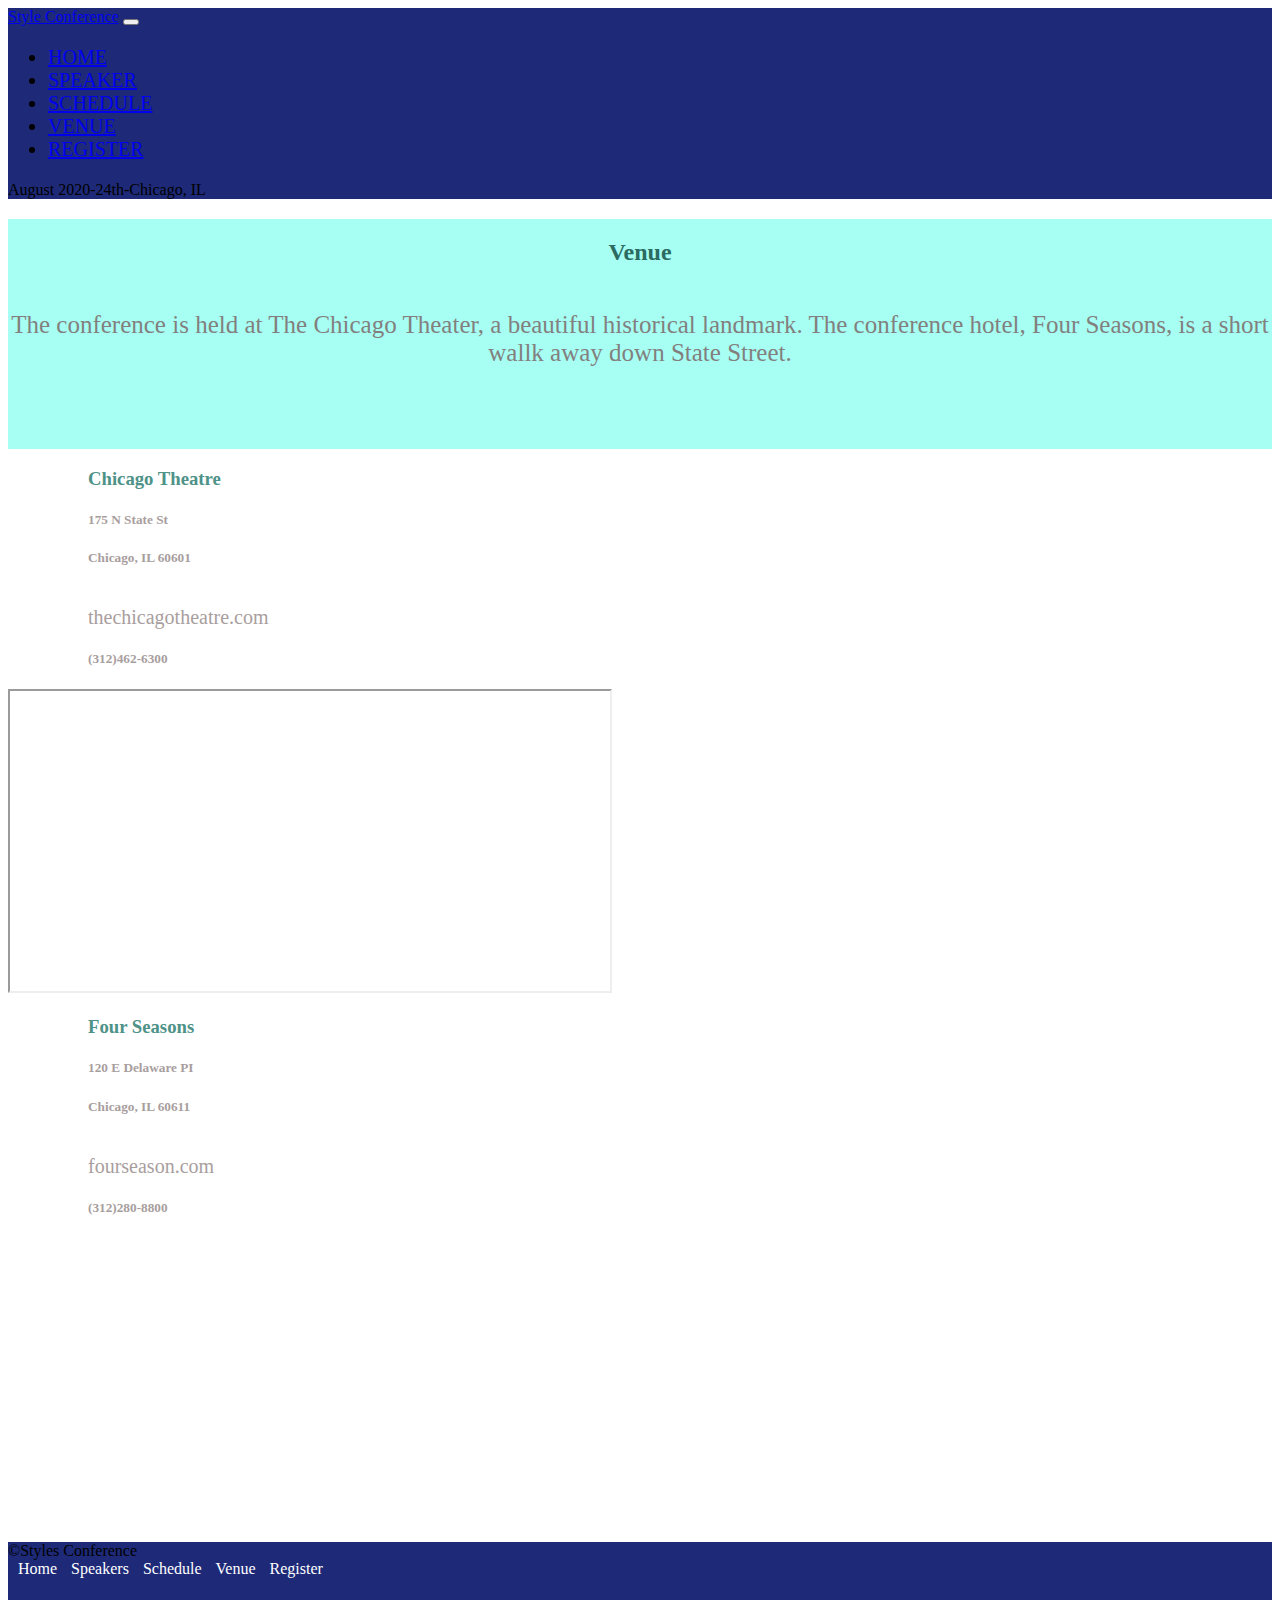
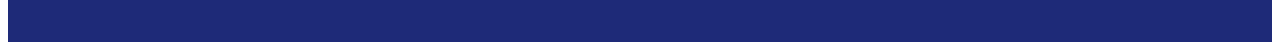
<file: venue.html>
<!doctype html>
<html lang="en">
  <head>
    <!-- Required meta tags -->
    <meta charset="utf-8">
    <meta name="viewport" content="width=device-width, initial-scale=1">

    <!-- Bootstrap CSS -->
    <link href="https://cdn.jsdelivr.net/npm/bootstrap@5.1.0/dist/css/bootstrap.min.css" rel="stylesheet" integrity="sha384-KyZXEAg3QhqLMpG8r+8fhAXLRk2vvoC2f3B09zVXn8CA5QIVfZOJ3BCsw2P0p/We" crossorigin="anonymous">
    <link rel="stylesheet" href="venue.css">
    <title>Hello, world!</title>
  </head>
  <body>
    <div class="menu-bar text-white ">
        <div class="container">
            <div id="style-conference" class="row">
                <div class="col-12">
                  <nav class="navbar navbar-expand-lg navbar-dark  ">
                    <div class="container-fluid">
                      <a class="navbar-brand" href="#">Style Conference</a>
                      <button class="navbar-toggler" type="button" data-bs-toggle="collapse" data-bs-target="#navbarText" aria-controls="navbarText" aria-expanded="false" aria-label="Toggle navigation">
                        <span class="navbar-toggler-icon"></span>
                      </button>
                      <div class="collapse navbar-collapse" id="navbarText">
                        <ul class="navbar-nav  ms-auto">
                          <li class="nav-item">
                            <a class="nav-link " aria-current="page" href="./index.html">Home</a>
                          </li>
                          <li class="nav-item">
                            <a class="nav-link" href="./speaker1.html">Speaker</a>
                          </li>
                          <li class="nav-item">
                            <a class="nav-link" href="./schedule.html">Schedule</a>
                          </li>
                          <li class="nav-item">
                            <a class="nav-link" href="./venue.html">Venue</a>
                          </li>
                          <li class="nav-item">
                            <a class="nav-link" href="./register.html">Register</a>
                          </li>
                        </ul>
                        <span class="navbar-text text-primary">
                            August 2020-24th-Chicago, IL
                        </span>
                      </div>
                    </div>
                  </nav>

                </div>
            </div>
        </div>
    </div>
    <!-- style-conference -->
    <div class="venue">
        <div class="container">
    <div class="row">
        <div class="col-12">
         <h2 class="venue-text">Venue</h2>
         <p class="sp-pra">The conference is held at The Chicago Theater, a beautiful historical landmark. The conference hotel, Four Seasons, is a short wallk away down State Street.  </p>
        </div>
    </div>
</div>
</div>
    <!-- speaker-text -->
    <div class="chicago py-5">
        <div class="container">
            <div class="row">
                <div class="col-6 chicago-theatre">
                    
                        <h3>Chicago Theatre</h3>
                        <h5>175 N State St</h5>
                        <h5>Chicago, IL 60601</h5>
                    <br>
                    <a href="http://">thechicagotheatre.com</a>
                    <h5>(312)462-6300</h5>
                </div>
                <div class="col-6 chicago-map">
                  <iframe class="venue-map col-2-3" src="https://www.google.com/maps/embed?pb=!1m5!3m3!1m2!1s0x880e2ca55810a493%3A0x4700ddf60fcbfad6!2schicago+theatre!5e0!3m2!1sen!2sus!4v1388701393606"></iframe>
                </div>
            </div>
            <div class="row py-5">
              <div class="col-6 chicago-theatre">
                  
                      <h3>Four Seasons</h3>
                      <h5>120 E Delaware PI</h5>
                      <h5>Chicago, IL 60611</h5>
                  <br>
                  <a href="http://">fourseason.com</a>
                  <h5>(312)280-8800</h5>
              </div>
              <div class="col-6 chicago-map">
                <iframe class="venue-map col-2-3" src="https://www.google.com/maps/embed?pb=!1m14!1m8!1m3!1d11878.787634155688!2d-87.625139!3d41.899375!3m2!1i1024!2i768!4f13.1!3m3!1m2!1s0x0%3A0x403a636ca96a613c!2sFour%20Seasons%20Hotel%20Chicago!5e0!3m2!1sen!2sus!4v1631001862748!5m2!1sen!2sus" width="600" height="450" style="border:0;" allowfullscreen="" loading="lazy"></iframe>
              </div>
          </div>
        </div>
    </div>
    <!-- chicago -->
    <div class="footer ">
      <div class="container">
        <div class="row ">
          <div class="col-12 d-flex justify-content-between py-4 text-primary">
      <div>&copy;Styles Conference</div>
      <div ><a href="./index.html">Home</a>
      <a href="./speaker1.html">Speakers</a>
      <a href="./schedule.html">Schedule</a>
      <a href="./venue.html">Venue</a>
      <a href="./register.html">Register</a>
    </div>
          </div>
        </div>
      </div>
    </div>

    <!-- Optional JavaScript; choose one of the two! -->

    <!-- Option 1: Bootstrap Bundle with Popper -->
    <script src="https://cdn.jsdelivr.net/npm/bootstrap@5.1.0/dist/js/bootstrap.bundle.min.js" integrity="sha384-U1DAWAznBHeqEIlVSCgzq+c9gqGAJn5c/t99JyeKa9xxaYpSvHU5awsuZVVFIhvj" crossorigin="anonymous"></script>

    <!-- Option 2: Separate Popper and Bootstrap JS -->
    <!--
    <script src="https://cdn.jsdelivr.net/npm/@popperjs/core@2.9.3/dist/umd/popper.min.js" integrity="sha384-eMNCOe7tC1doHpGoWe/6oMVemdAVTMs2xqW4mwXrXsW0L84Iytr2wi5v2QjrP/xp" crossorigin="anonymous"></script>
    <script src="https://cdn.jsdelivr.net/npm/bootstrap@5.1.0/dist/js/bootstrap.min.js" integrity="sha384-cn7l7gDp0eyniUwwAZgrzD06kc/tftFf19TOAs2zVinnD/C7E91j9yyk5//jjpt/" crossorigin="anonymous"></script>
    -->
  </body>
</html>
</file>
<file: style.css>
@import url('https://fonts.googleapis.com/css2?family=Kaisei+Decol&display=swap');
.menu-bar{
    background-color: #1e2a78;
    
}
.navbar-nav{
    font-size: 20px;
    text-transform: uppercase;
}
.register{
    background-color:#1e2a78 ;
    height: 300px;
}
.blockquote h1{
    color:#43dde6;
}
.blockquote p{
    color: #fff;
    font-size: 20px;
}
figure a{
    margin-bottom: 20px;
    border: 1px solid rgb(235, 226, 226);
    padding: 15px;
    width: 400px;
    text-decoration: none;
    color: #fff;
    border-radius: 10px;
    line-height: 10px;
    overflow: visible;
    transition: 2s;
}
figure a:hover{
    background-color: #0e153a;
    border: 1px solid #0e153a;
}
.august{
    position: absolute;
    top: 60px;
    right: 80px;
    
}

.main img{
    width: 350px;
    height: 250px;
    border-radius: 10px;
    
}
.main p{
    color: #868383;
}
.main h4{
    color: #868383;
}
.footer{
    background-color:#1e2a78 ;
    height: 100px;
    
}
.footer a{
    text-decoration: none;
    padding-left: 10px;
    color: #fff;
}
</file>
<file: register.css>
@import url('https://fonts.googleapis.com/css2?family=Kaisei+Decol&display=swap');
.menu-bar{
    background-color: #1e2a78;
    
}
.navbar-nav{
    font-size: 20px;
    text-transform: uppercase;
}


 





.register{
    height: 230px;
    background-color: #a6fff2;

}
.register-text{
    color: #2b6b61;
    text-align: center;
    padding: 20px;
}
.sp-pra{
    
    
    font-size: 25px;
    text-align: center;
    color: #837f7f;
}
.purchase h4{
 color: #6cb9af;
 
}
.purchase h6{
    color: rgb(192, 184, 184);
    padding-bottom: 10px;
}
.purchase p,.purchase h5{
    color: rgb(160, 144, 144);
    font-size: 20px;
    padding-bottom: 20px;
    width: 600px;
}
.purchase ul{
    list-style-type: square;
    color: rgb(160, 144, 144);
    font-size: 20px;
}
#name, #email{
    width: 300px;
    height: 40px;
    border-radius: 5px;
    border: 1px solid gray;
}
form label{
    font-size: 20px;
    color: #7b807f;
}
form select{
    width: 50px;
    height: 40px;
}
.purchase-text{
    margin-top: 20px;
    width: 300px;
    height: 50px;
    border-radius: 5px;
    border: 1px solid gray;
    background-color:#086972 ;
    font-size: 30px;
    line-height: 5px;
    color: #fff;
}
.purchase-text:hover{
   background-color: #2d848b; 
}
.footer{
    background-color:#1e2a78 ;
    height: 100px;
    
}
.footer a{
    text-decoration: none;
    padding-left: 10px;
    color: #fff;
}
</file>
<file: schedule.css>
@import url('https://fonts.googleapis.com/css2?family=Kaisei+Decol&display=swap');
.menu-bar{
    background-color: #1e2a78;
    
}
.navbar-nav{
    font-size: 20px;
    text-transform: uppercase;
}
.august{
    position: absolute;
    top: 70px;
    right: 33px;
    color: rgb(128, 128, 238);
}
.schedule{
    height: 230px;
    background-color: #a6fff2;

}
.schedule-text{
    color: #4a998d;
    text-align: center;
    padding: 20px;
}
.sp-pra{
    font-size: 25px;
    text-align: center;
    color: #837f7f;
}
.table-width{
    margin-left: 100px;

}

.table th{
    width: 250px;
    font-size: 30px;
    color: #6fb9ae ;
}
.table td{
    color: gray;
    font-size: 20px;
    border-bottom: 2px solid rgb(224, 216, 216);
    
   
}

#am, #am1{
    font-size: 20px;
    color: gray;
    padding-left: 90px;
}
#am1{
    padding-bottom: 70px;
}
.table span{
    color: #6fb9ae;
    font-size: 25px;
}
.table td div{
margin-bottom: 30px;
}
.pm{
    padding-bottom: 35px;
}
.footer{
    background-color:#1e2a78 ;
    height: 100px;
    
}
.footer a{
    text-decoration: none;
    padding-left: 10px;
    color: #fff;
}
</file>
<file: speaker1.css>
@import url('https://fonts.googleapis.com/css2?family=Kaisei+Decol&display=swap');
.menu-bar{
    background-color: #1e2a78;
    
}
.navbar-nav{
    font-size: 20px;
    text-transform: uppercase;
}
.august{
    position: absolute;
    top: 70px;
    right: 33px;
    color: rgb(128, 128, 238);
}
.speaker{
    height: 230px;
    background-color: #a6fff2;

}
.speaker-text{
    color: #2b6b61;
    text-align: center;
    padding: 20px;
}
.sp-pra{
    
    
    font-size: 25px;
    text-align: center;
    color: #837f7f;
}
.speaker-middle h2{
    color:  #2b6b61;
    padding-bottom: 10px;
}
.speaker-middle h5{
    color: #a19d9d;
    padding-bottom: 10px;
}
.speaker-middle p{
    color: rgb(104, 103, 103);
    font-size: 18px;
}
.picture-position{
    position: relative;
}
.img-border{
    border: 1px solid rgb(187, 186, 186);
    border-radius: 10px;
    width: 300px;
    height: 200px;
    margin: 100px 200px;
    overflow: visible;
    
   
    
}
.img-border img {
    position:absolute ;
    top: 10px;
    left: 280px;
    width: 150px;
    height: 150px;
    border-radius: 50%;
    
    
    }
    .img-border h6, .img-border1 h6, .img-border2 h6, .img-border3 h6, .img-border4 h6{
        margin: 100px 100px;
    }
    
     .footer{
        background-color:#1e2a78 ;
        height: 100px;
        
    }
    .footer a{
        text-decoration: none;
        padding-left: 10px;
        color: #fff;
    }
</file>
<file: venue.css>
@import url('https://fonts.googleapis.com/css2?family=Kaisei+Decol&display=swap');
.menu-bar{
    background-color: #1e2a78;
    
}
.navbar-nav{
    font-size: 20px;
    text-transform: uppercase;
}


.august{
    position: absolute;
    top: 70px;
    right: 33px;
    color: rgb(128, 128, 238);
}
.venue{
    height: 230px;
    background-color: #a6fff2;

}
.venue-text{
    color: #2b6b61;
    text-align: center;
    padding: 20px;
}
.sp-pra{
    
    
    font-size: 25px;
    text-align: center;
    color: #837f7f;
}
.chicago-theatre{
    width: 350px;
    margin-left: 80px;
}
.chicago-theatre h3{
    color:#4e9288 ;
}
.chicago-theatre h5{
    color: rgb(168, 158, 158);
}
.chicago-theatre a{
    font-size: 20px;
    text-decoration: none;
    color: rgb(168, 158, 158);
}
.chicago-theatre a:hover{
    color: gray;
}
.venue-map{
    width: 600px;
    height: 300px;
    
}
.footer{
    background-color:#1e2a78 ;
    height: 100px;
    
}
.footer a{
    text-decoration: none;
    padding-left: 10px;
    color: #fff;
}
</file>
